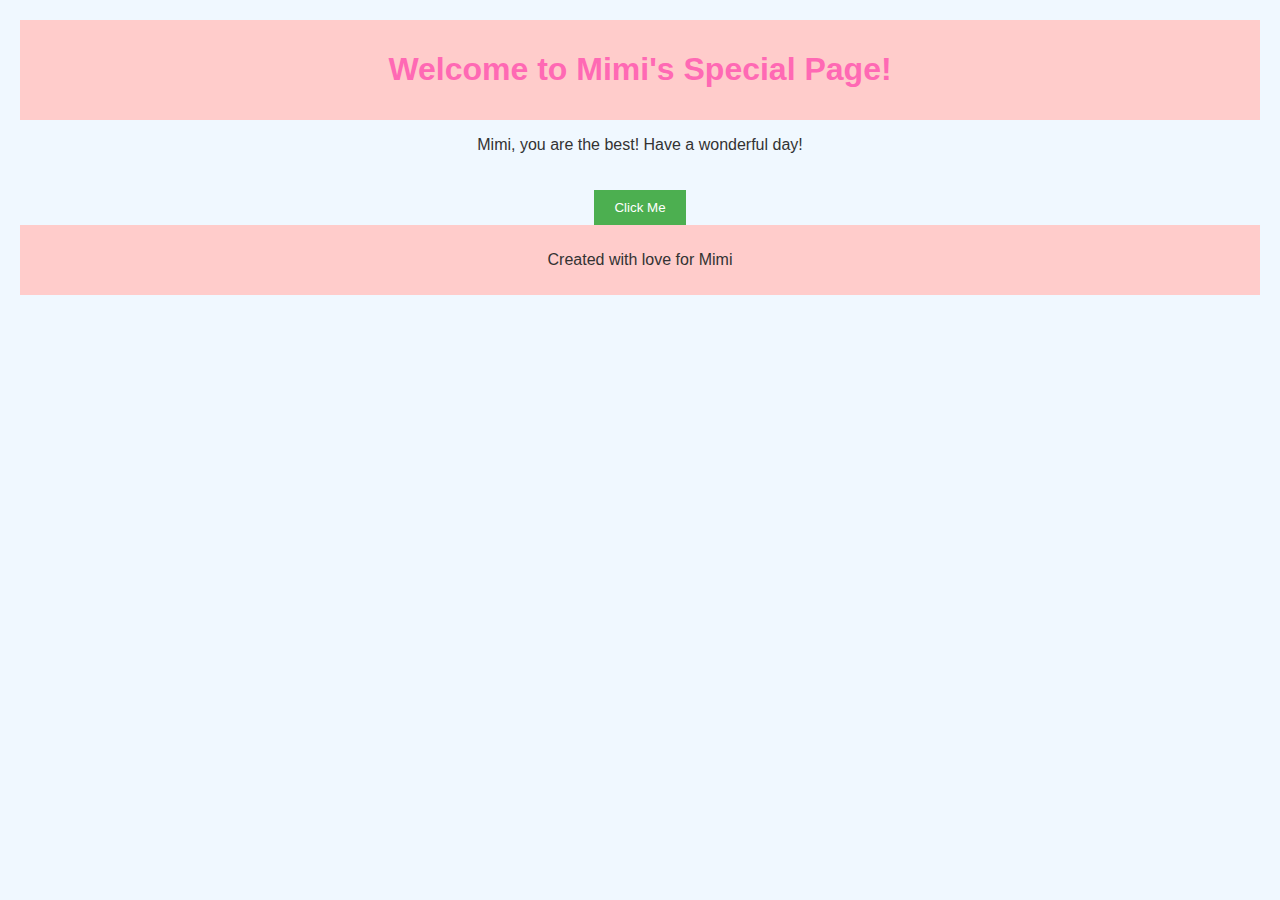
<file: index.html>
<!DOCTYPE html>
<html lang="en">
<head>
    <meta charset="UTF-8">
    <meta name="viewport" content="width=device-width, initial-scale=1.0">
    <title>Mimi's Page</title>
    <link rel="stylesheet" href="styles.css">
</head>
<body>
    <header>
        <h1>Welcome to Mimi's Special Page!</h1>
    </header>
    <main>
        <p>Mimi, you are the best! Have a wonderful day!</p>
        <button onclick="displayMessage()">Click Me</button>
    </main>
    <footer>
        <p>Created with love for Mimi</p>
    </footer>
    <script src="script.js"></script>
</body>
</html>
</file>
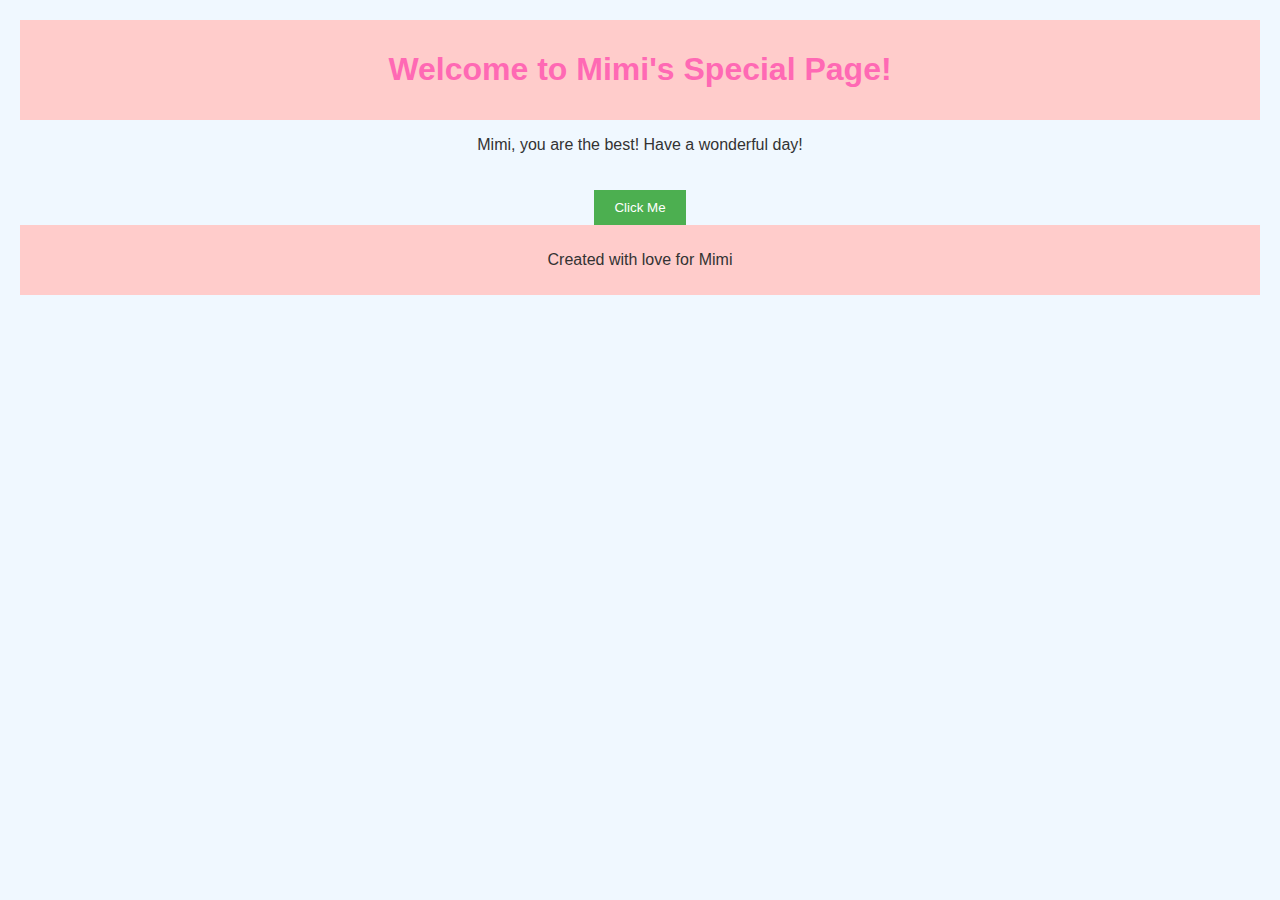
<file: index.html (2).html>
<!DOCTYPE html>
<html lang="en">
<head>
    <meta charset="UTF-8">
    <meta name="viewport" content="width=device-width, initial-scale=1.0">
    <title>Mimi's Page</title>
    <link rel="stylesheet" href="styles.css">
</head>
<body>
    <header>
        <h1>Welcome to Mimi's Special Page!</h1>
    </header>
    <main>
        <p>Mimi, you are the best! Have a wonderful day!</p>
        <button onclick="displayMessage()">Click Me</button>
    </main>
    <footer>
        <p>Created with love for Mimi</p>
    </footer>
    <script src="script.js"></script>
</body>
</html>
</file>
<file: styles.css>
body {
    font-family: Arial, sans-serif;
    background-color: #f0f8ff;
    color: #333;
    margin: 0;
    padding: 20px;
    text-align: center;
}

header, footer {
    background-color: #ffcccb;
    padding: 10px;
}

h1 {
    color: #ff69b4;
}

button {
    background-color: #4CAF50;
    color: white;
    padding: 10px 20px;
    border: none;
    cursor: pointer;
    margin-top: 20px;
}

button:hover {
    background-color: #45a049;
}
</file>
